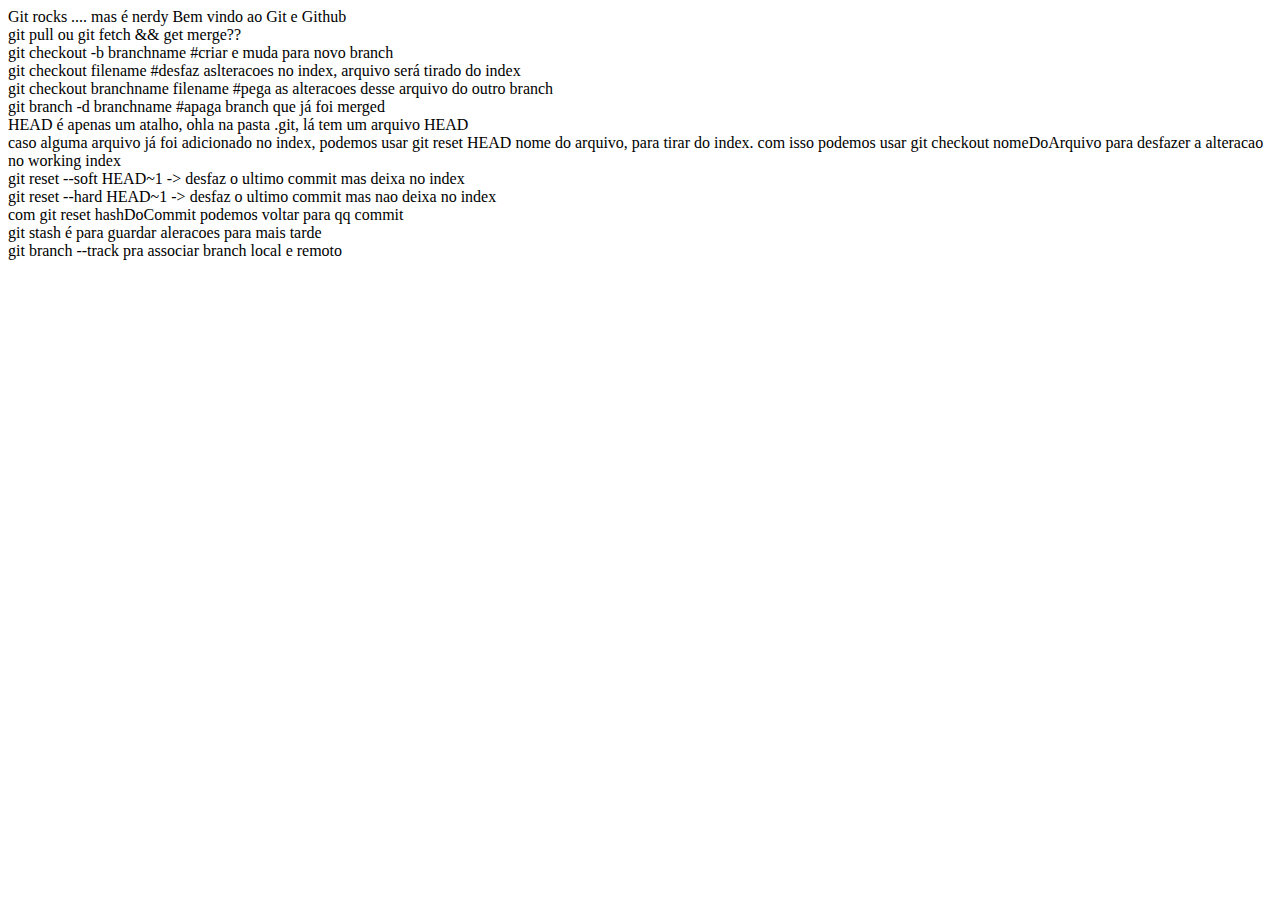
<file: index.html>
<html>
	<head>Git rocks .... mas é nerdy</head>
	<body>
		Bem vindo ao Git e Github
		
		<div>git pull ou git fetch && get merge??</div>

		<div>git checkout -b branchname #criar e muda para novo branch

		<div>git checkout filename #desfaz aslteracoes no index, arquivo será tirado do index</div>
		
		<div>git checkout branchname filename #pega as alteracoes desse arquivo do outro branch</div>

		<div>git branch -d branchname #apaga branch que já foi merged</div>
	
		<div>HEAD é apenas um atalho, ohla na pasta .git, lá tem um arquivo HEAD</div>

		<div>caso alguma arquivo já foi adicionado no index, podemos usar git reset HEAD nome do arquivo, para tirar do index. 
		com isso podemos usar git checkout nomeDoArquivo para desfazer a alteracao no working index</div>

		<div>git reset --soft HEAD~1 -> desfaz o ultimo commit mas deixa no index</div>
		<div>git reset --hard HEAD~1 -> desfaz o ultimo commit mas nao deixa no index</div>

		<div>com git reset hashDoCommit podemos voltar para qq commit </div>

		<div>git stash é para guardar aleracoes para mais tarde</div>
		<div>git branch --track pra associar branch local e remoto</div>
	</body>
</html>
</file>
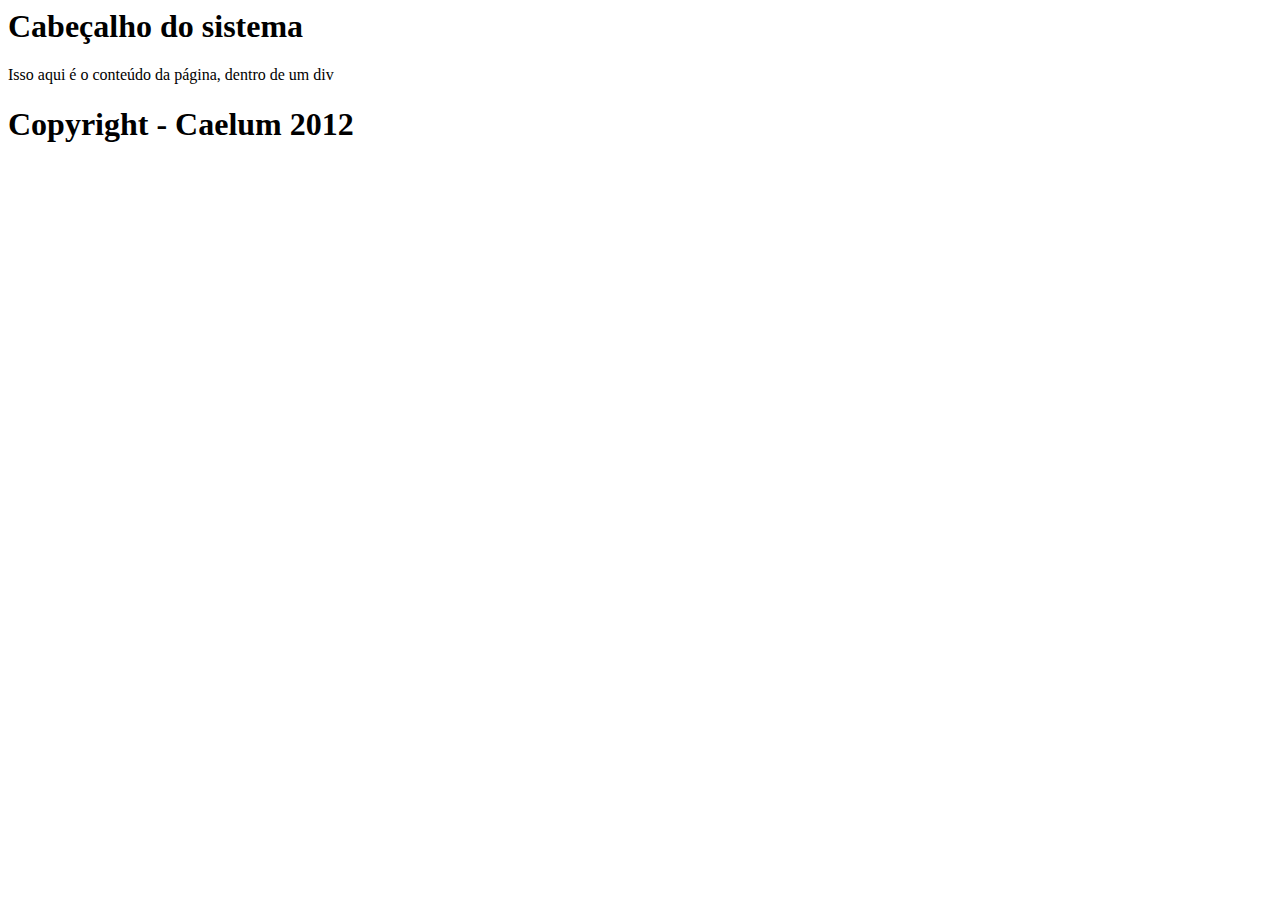
<file: proposta_1.html>
<html>
  <head>
    <title>Proposta um para homepage da empresa</title>
  </head>
  <body>
    <h1>Cabeçalho do sistema</h1>
 
    <div>
      Isso aqui é o conteúdo da página, dentro de um div
    </div>
   
    <h1>Copyright - Caelum 2012</h1>
  </body>
</html>
</file>
